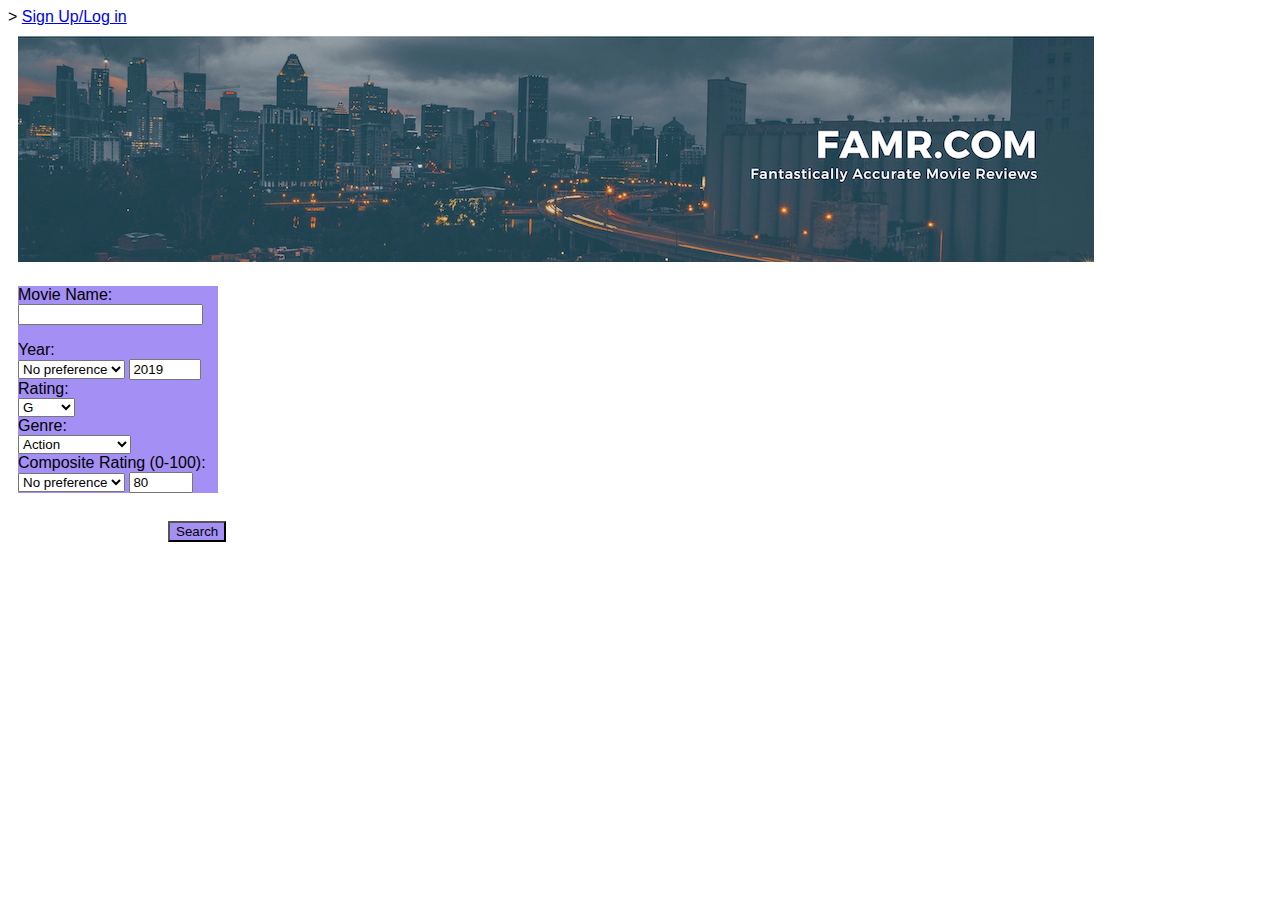
<file: index.html>
<!DOCTYPE html>
<head>
<meta charset="utf-8">
<title> FAMR.com  </title>>
<link rel="stylesheet" href="css/style.css">
</head>

<html>
<body>

<a href="user">Sign Up/Log in</a>
    
<h1><img src="img/FaMr.com.png" alt="FAMR.com: Fantastically Accurate Movie Reviews"></h1>

<div class="divSearch">
    <form id= "searchForm">
      <p>Movie Name:<br>
      <input type="text" id="movieName"><br>
      </p>
      Year:<br>
      <select id="yearConstraint">
          <option value= "YP_ANY">No preference</option>
          <option value=">">>=</option>
          <option value="<"><=</option>
      </select>
         <input type="number" id="year" min="1910" max="2019" value="2019"><br>
      Rating:<br>
      <select id="ageRating">
<!--        <option value="AR_ANY">Any</option>          -->
        <option value="G">G</option>
        <option value="PG">PG</option>
        <option value="PG13">PG13</option>
        <option value="R">R</option>
        <option value="NC17">NC17</option>
      </select>
        <br>
      Genre:<br>
      <select id="genre">
<!--          <option value="G_ANY">Any</option>          -->
          <option value="Action">Action</option>
          <option value="Comedy">Comedy</option>
          <option value="Romance">Romance</option>
          <option value="Adventure">Adventure</option>
          <option value="Horror">Horror</option>
          <option value="Science Fiction">Science Fiction</option>
          <option value="Drama">Drama</option>
          <option value="Animation">Animated</option>
      </select>
         <br>
      Composite Rating (0-100):<br>
      <select id="compositeRatingConstraint">
          <option value="CR_ANY">No preference</option>
          <option value=">">>=</option>
          <option value="<"><=</option>
      </select>
        <input type="number" id="compositeScore" min="0" max="100" value="80"><br>
    </form>
    
    <br>
    <!-- Sean add function here -->
    <button style="background-color:rgb(164, 143, 245)" onclick="msearchFunction()">Search</button>
    <script>
        function msearchFunction() {
            //window.sessionStorage.setItem('key', 'value')
            var name= document.getElementById("movieName").value;
            var yearConstraint= document.getElementById("yearConstraint").value;
            var year= document.getElementById("year").value;
            var ageRating= document.getElementById("ageRating").value;
            var genre= document.getElementById("genre").value;
            var compositeRatingConstraint= document.getElementById("compositeRatingConstraint").value;
            var compositeScore= document.getElementById("compositeScore").value;

            var query = [];
            if(name != "")
            {
                query.push(name);
            }

            if(name === "") {
                name= 'a';
            }
            console.log(`${name}`);
            var url= `${name}&${yearConstraint}&${year}&${ageRating}&${genre}&${compositeRatingConstraint}&${compositeScore}`;
            //window.location.pathname= `${url}`;
            console.log(`${url}`);
            var xhr= new XMLHttpRequest();
            xhr.open("GET", `${url}`);
            xhr.onload= function(e) {
                if (xhr.readyState === 4) {
                 //Pavel code goes here
                 //parse xhr.responseText and add to list
                 if (xhr.status === 200) {
                    var queryJSON = JSON.parse(xhr.responseText);
                    console.log(JSON.stringify(queryJSON));

                    var ulist = document.getElementById("searchResults");

                    while(ulist.childNodes.length > 0)
                    {
                      ulist.removeChild(ulist.childNodes[0]);
                    }

                    var newItem = document.createElement("li");
                    ulist.appendChild(newItem);
                    var a = document.createElement("a");
                    a.textContent = "Movie Name\t Composite Rating";
                    newItem.appendChild(a);
                    ulist.appendChild(newItem);


                    for(var i = 0; i < queryJSON.length; i++)
                    {
                      var movieStr = queryJSON[i].title + " " + queryJSON[i].overallrating;

                      var newItem = document.createElement("li");
                      ulist.appendChild(newItem);

                      var a = document.createElement("a");
                      a.textContent = movieStr;
                      /*
                        Sean change href to whatever you need to make it work
                      */
                      a.setAttribute('href', "/movieView/" + parseInt(queryJSON[i].id));
                      newItem.appendChild(a);
                      ulist.appendChild(newItem);
                    }

                 } else {
                    console.error(xhr.statusText);
                 }
                }
            };
            xhr.onerror= function(e) {
                console.error(xhr.statusText);
            };
            xhr.send(null);
        }
    </script>
    
</div>  

    
    <br>
    
<div class="divResults">
    <!-- List of results to populate 1 -->
    <ul id="searchResults">
    </ul>
</div>   
    
<div class="divPopular">
    <!-- List of most popular -->
    <ol>
    </ol>
</div>

</body>
</html>
</file>
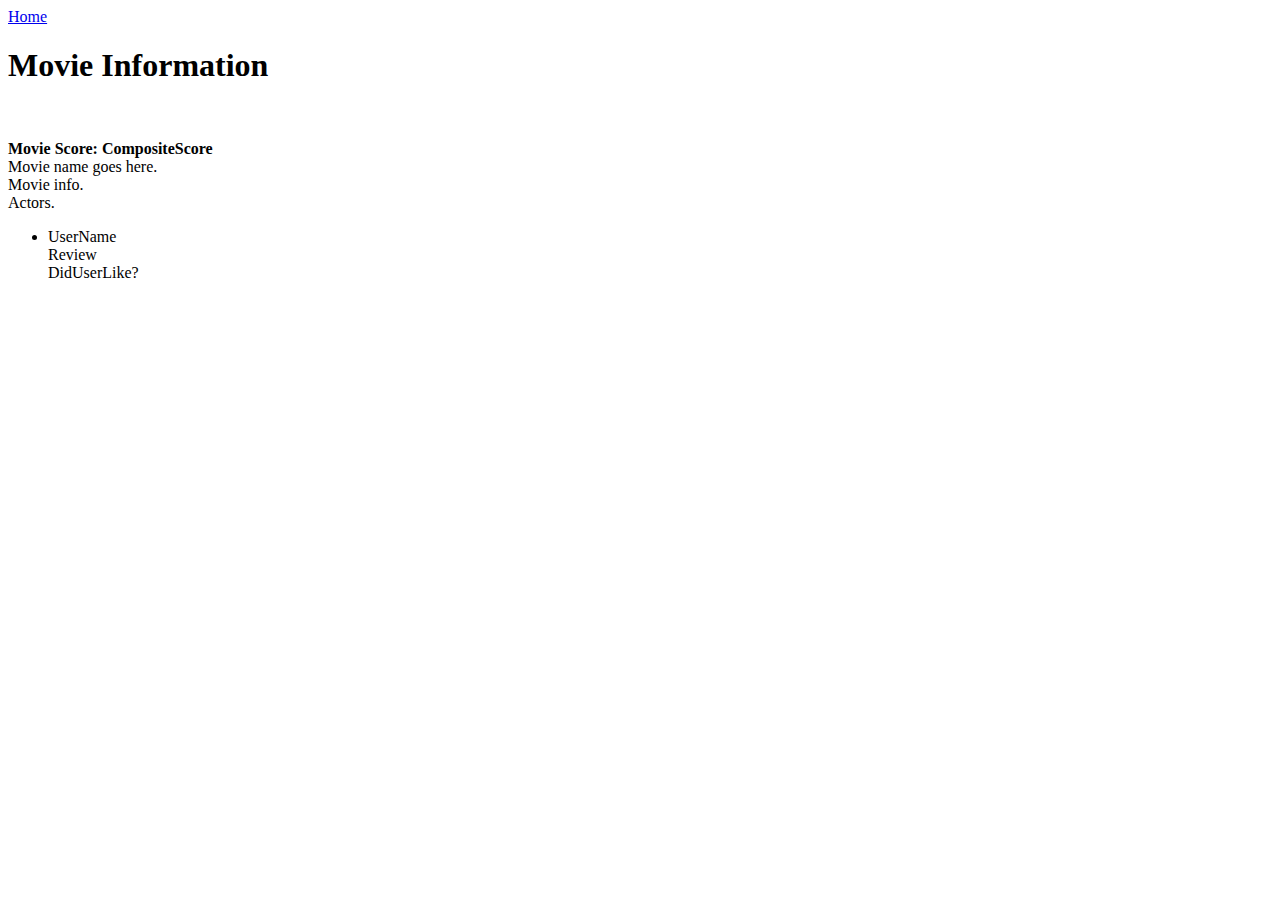
<file: movie.html>
<!DOCTYPE html>
<html>
<body>

    <a href="index.html">Home</a>
    
    <h1>Movie Information</h1>

    <br>
    
    <div class="divMovieInfo">
        <p>
         <b>
        Movie Score: CompositeScore
        </b> <br>
        Movie name goes here.<br>
        Movie info.<br>
        Actors.<br>
        </p>
       
    </div>
    
    <div class="divComment">
        <ul>
            <li> 
                UserName <br>
                Review <br>
                DidUserLike? <br>
            </li>
        </ul>
    </div>
    
</body>
</html>
</file>
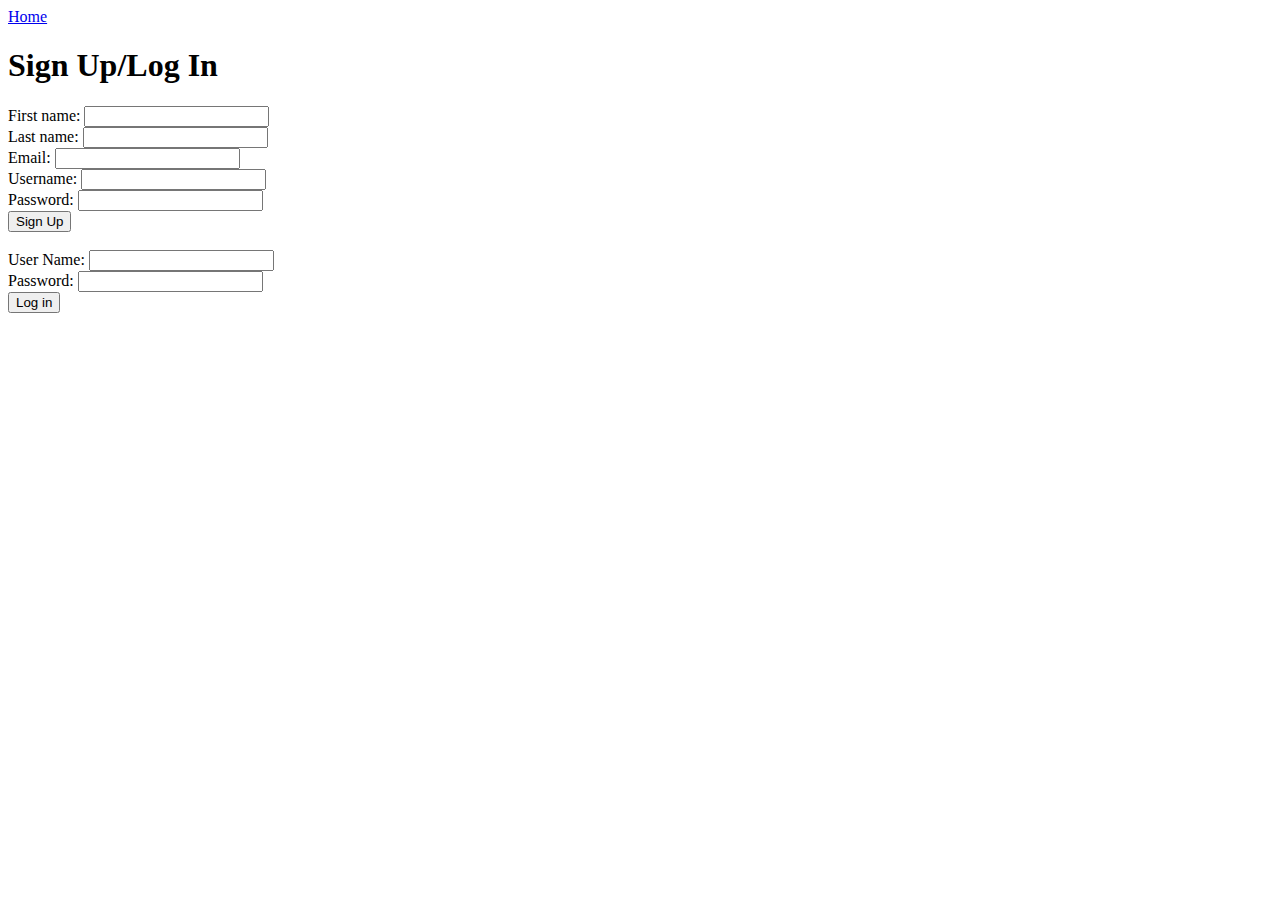
<file: user.html>
<!DOCTYPE html>
<html>
<body>

<a href="/">Home</a>
    
<h1>Sign Up/Log In</h1>

  <div class="divSignUp">
        <!-- add JS here -->
    <form action="javascript:handleClick()">
      First name: <input type="text" name="firstname"><br>
      Last name: <input type="text" name="lastname"><br>
      Email: <input type="text" name="email"><br>
      Username: <input type="text" name="username"><br>
      Password: <input type="text" name="password"><br>
    <!--  Confirm Password: <input type="text" name="passConf"><br>   -->
      <input type="submit" value="Sign Up" formaction= "/account/" formmethod='post'>
    </form>
   </div>
    
   <br>
   <div class="divLogIn">
        <!-- add JS here -->
    <form action="javascript:checkLogIn()">
      User Name: <input type="text" name="uname2" id='username'><br>
      Password: <input type="password" name="pass2" id='password'><br>
      <input type="submit" value="Log in">
    </form>
   <script>
   function checkLogIn() {
      const usr= document.getElementById('username').value;
      const pass= document.getElementById('password').value;
      url= `/user/${usr}&${pass}`;
      //console.log(`${url}`);
      var xhr= new XMLHttpRequest();
      xhr.open("GET", `${url}`);
      xhr.onload= function(e) {
        if (xhr.readyState === 4) {
          if(xhr.status === 200) {
            alert(`Successful login as ${usr}`);
          }
          else {
            alert("Unsuccessful login. Try again please");
          }
        }
      }
      xhr.send(null);
   }
   </script>
   </div>
   
</body>
</html>
</file>
<file: css/style.css>
h1
{
    margin: 10px;
}

form
{
    background-color: rgb(164, 143, 245);
    width: 200px;
    margin: 10px;
    
}

p
{
    font: Arial;
}

body
{
    /*background-color: rgb(125, 194, 221);*/
    color: rgb(0, 0, 0);
    font-family: Arial, Helvetica, sans-serif;
}

button
{
    margin-left: 160px;
}
</file>
